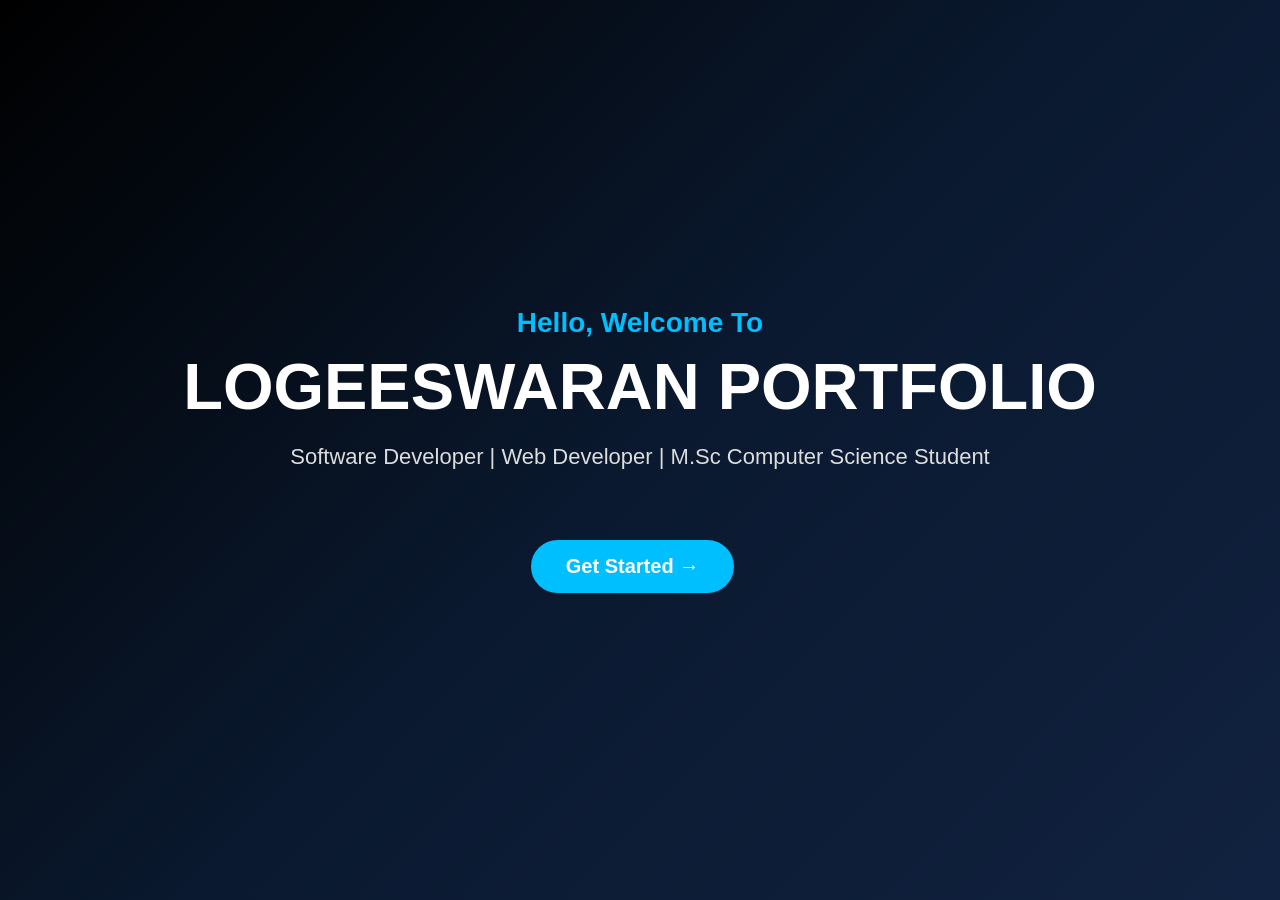
<file: index.html>
<!DOCTYPE html>
<html lang="en">
<head>
<meta charset="UTF-8">
<meta name="viewport" content="width=device-width, initial-scale=1.0">
<title>Welcome | Logeeswaran Portfolio</title>
<link rel="stylesheet" href="style.css">
</head>

<body>

<section class="welcome">

    <h3>Hello, Welcome To</h3>

    <h1>LOGEESWARAN PORTFOLIO</h1>

    <p>
        Software Developer | Web Developer | M.Sc Computer Science Student
    </p>

    <a href="home.html" class="btn">
        Get Started →
    </a>

</section>

</body>
</html>
</file>
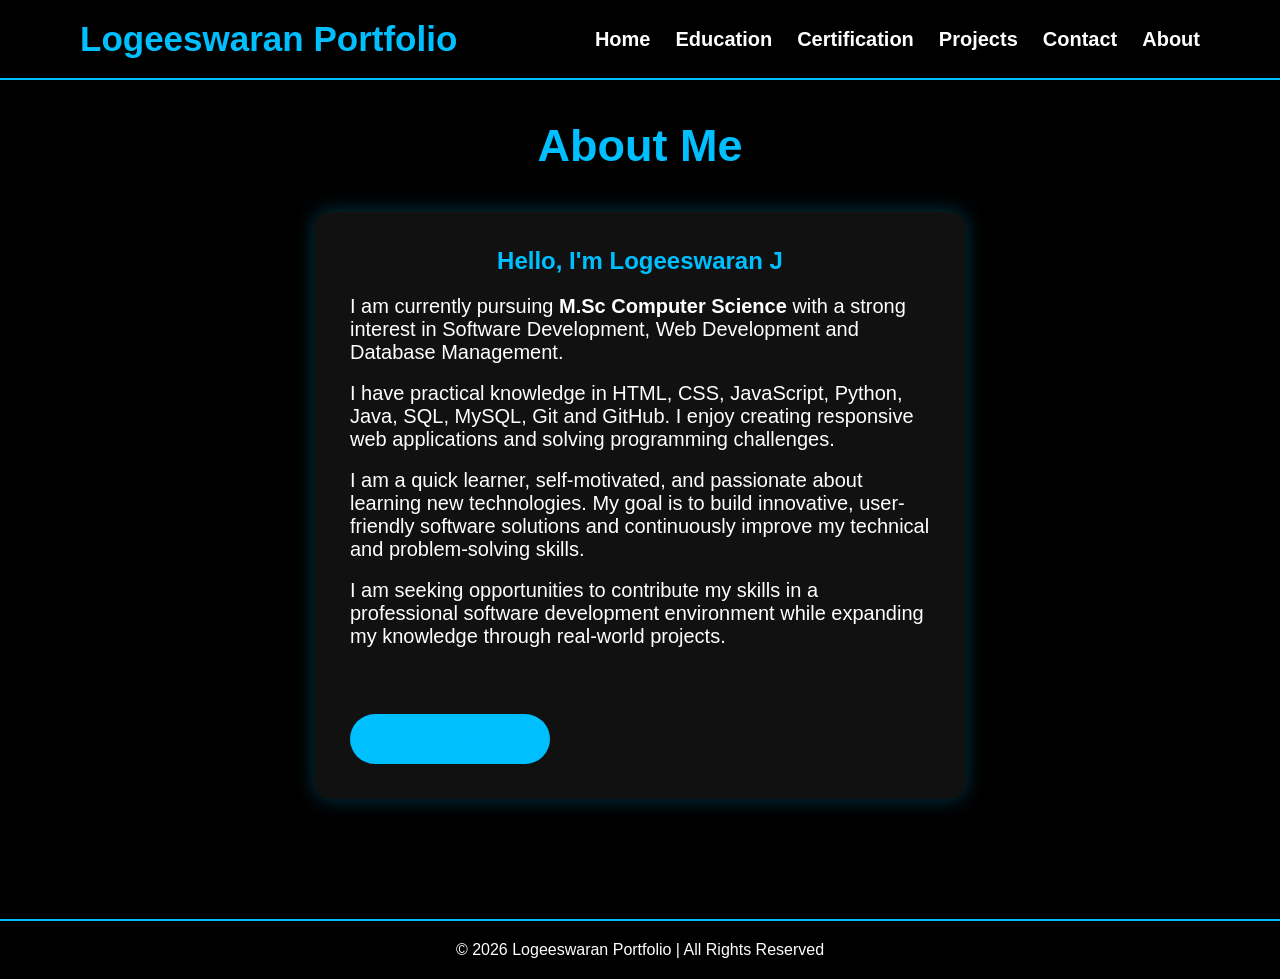
<file: about.html>
<!DOCTYPE html>
<html lang="en">
<head>
<meta charset="UTF-8">
<meta name="viewport" content="width=device-width, initial-scale=1.0">
<title>About | Logeeswaran Portfolio</title>
<link rel="stylesheet" href="style.css">
</head>

<body>

<header>

<div class="logo">Logeeswaran Portfolio</div>

<nav>
<a href="home.html">Home</a>
<a href="education.html">Education</a>
<a href="certification.html">Certification</a>
<a href="project.html">Projects</a>
<a href="contact.html">Contact</a>
<a href="about.html">About</a>
</nav>

</header>

<div class="container">

<h1 class="title">About Me</h1>

<div class="contact-box">

<h2>Hello, I'm Logeeswaran J</h2>

<p>
I am currently pursuing <strong>M.Sc Computer Science</strong> with a strong interest in
Software Development, Web Development and Database Management.
</p>

<p>
I have practical knowledge in HTML, CSS, JavaScript, Python,
Java, SQL, MySQL, Git and GitHub. I enjoy creating responsive
web applications and solving programming challenges.
</p>

<p>
I am a quick learner, self-motivated, and passionate about
learning new technologies. My goal is to build innovative,
user-friendly software solutions and continuously improve my
technical and problem-solving skills.
</p>

<p>
I am seeking opportunities to contribute my skills in a
professional software development environment while expanding
my knowledge through real-world projects.
</p>

<br>

<a href="home.html" class="btn">⬅ Back to Home</a>

</div>

</div>

<footer>
© 2026 Logeeswaran Portfolio | All Rights Reserved
</footer>

</body>
</html>
</file>
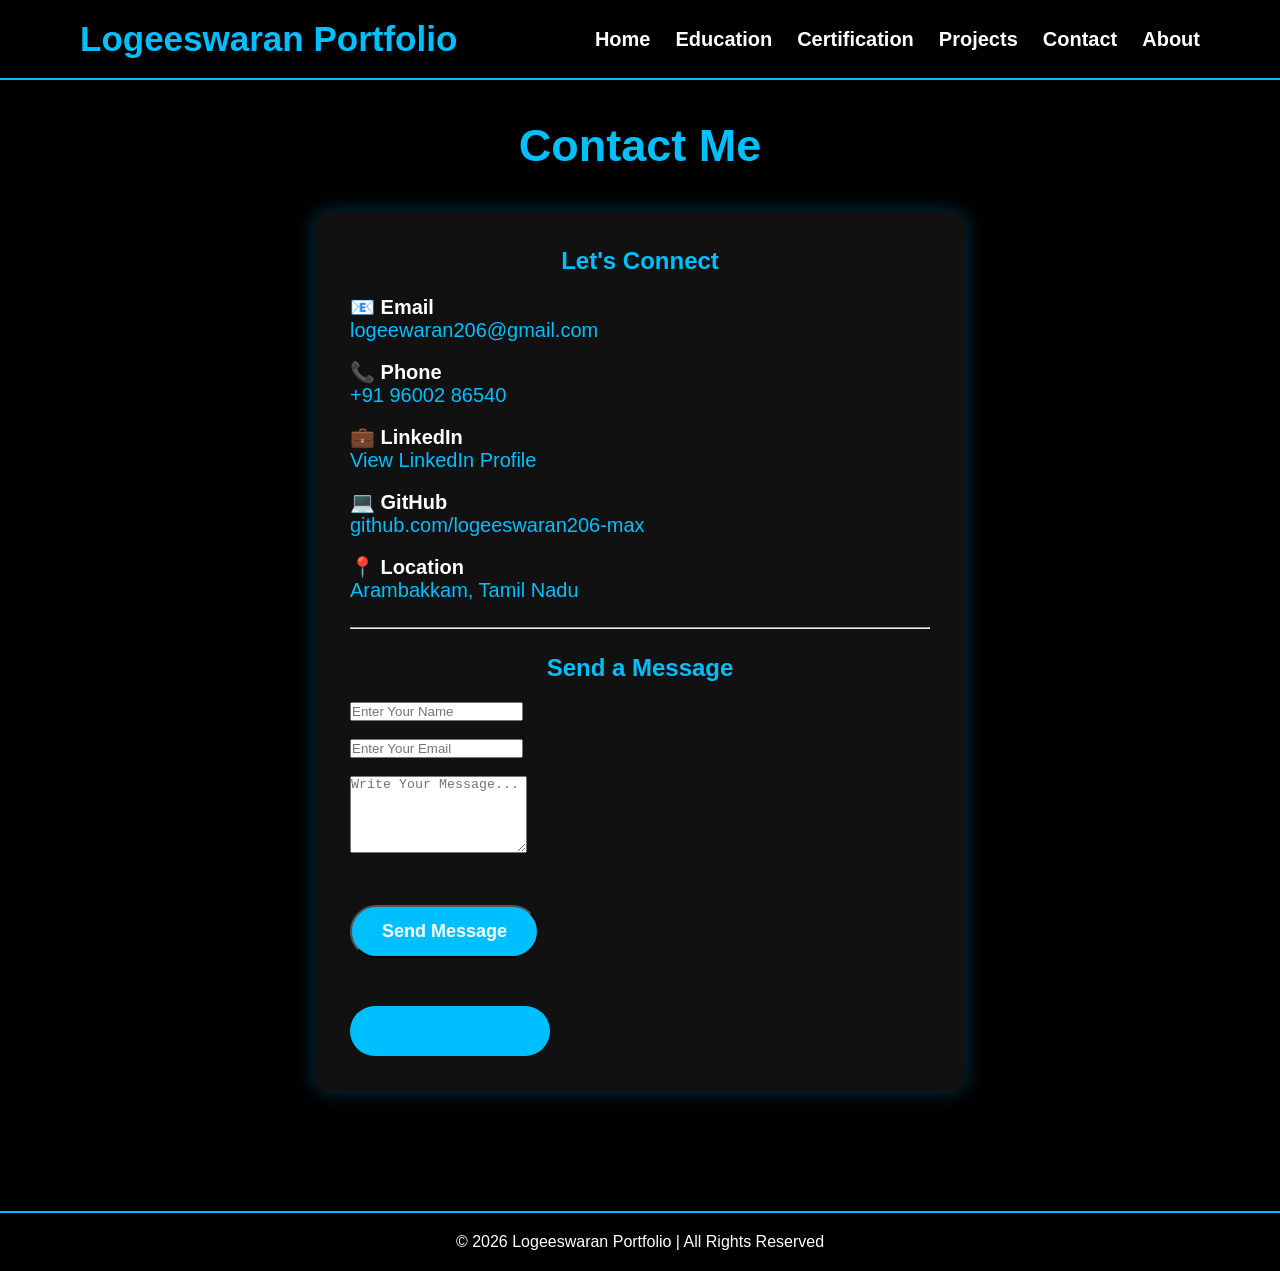
<file: contact.html>
<!DOCTYPE html>
<html lang="en">
<head>
    <meta charset="UTF-8">
    <meta name="viewport" content="width=device-width, initial-scale=1.0">
    <title>Contact | Logeeswaran Portfolio</title>
    <link rel="stylesheet" href="style.css">
</head>
<body>

<header>

    <div class="logo">Logeeswaran Portfolio</div>

    <nav>
        <a href="home.html">Home</a>
        <a href="education.html">Education</a>
        <a href="certification.html">Certification</a>
        <a href="project.html">Projects</a>
        <a href="contact.html">Contact</a>
        <a href="about.html">About</a>
    </nav>

</header>

<div class="container">

    <h1 class="title">Contact Me</h1>

    <div class="contact-box">

        <h2>Let's Connect</h2>

        <p>
            <strong>📧 Email</strong><br>
            <a href="mailto:logeewaran206@gmail.com">
                logeewaran206@gmail.com
            </a>
        </p>

        <p>
            <strong>📞 Phone</strong><br>
            <a href="tel:+919600286540">
                +91 96002 86540
            </a>
        </p>

        <p>
            <strong>💼 LinkedIn</strong><br>
            <a href="https://www.linkedin.com/in/logeeswaran-j-8ab715291?utm_source=share_via&utm_content=profile&utm_medium=member_android" target="_blank">
                View LinkedIn Profile
            </a>
        </p>

        <p>
            <strong>💻 GitHub</strong><br>
            <a href="https://github.com/logeeswaran206-max" target="_blank">
                github.com/logeeswaran206-max
            </a>
        </p>

        <p>
            <strong>📍 Location</strong><br>
            <a href="https://maps.app.goo.gl/8KhPkvkiCH4s51266?g_st=ac" target="_blank">
                Arambakkam, Tamil Nadu
            </a>
        </p>

        <hr style="margin:25px 0;">

        <h2>Send a Message</h2>

        <form>

            <input type="text"
                   placeholder="Enter Your Name"
                   required>

            <br><br>

            <input type="email"
                   placeholder="Enter Your Email"
                   required>

            <br><br>

            <textarea rows="5"
                      placeholder="Write Your Message..."
                      required></textarea>

            <br><br>

            <button class="btn">
                Send Message
            </button>

        </form>

        <br>

        <a href="home.html" class="btn">
            ⬅ Back to Home
        </a>

    </div>

</div>

<footer>
    © 2026 Logeeswaran Portfolio | All Rights Reserved
</footer>

</body>
</html>
</file>
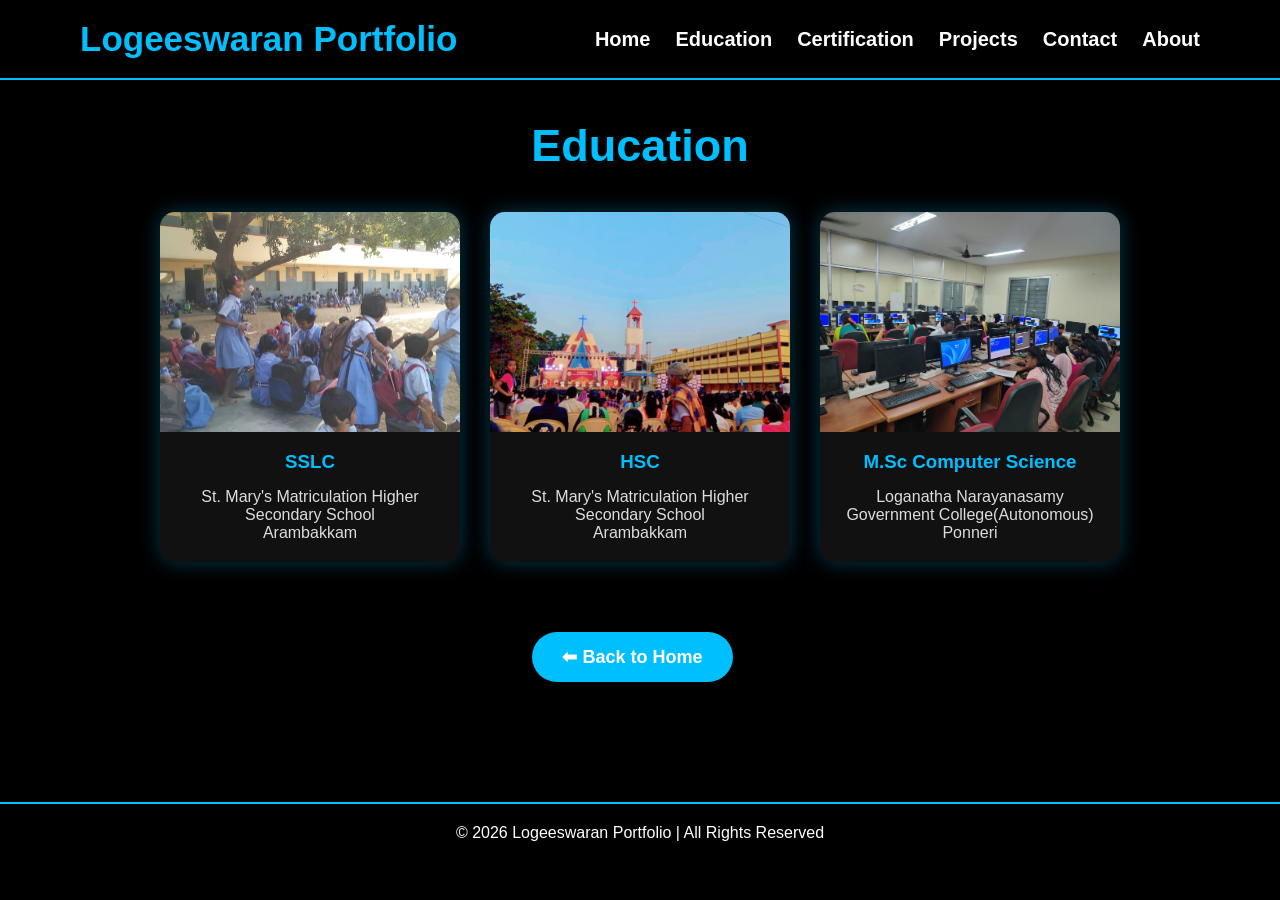
<file: education.html>
<!DOCTYPE html>
<html lang="en">
<head>
    <meta charset="UTF-8">
    <meta name="viewport" content="width=device-width, initial-scale=1.0">
    <title>Education | Logeeswaran Portfolio</title>
    <link rel="stylesheet" href="style.css">
</head>
<body>

<header>

    <div class="logo">Logeeswaran Portfolio</div>

    <nav>
        <a href="home.html">Home</a>
        <a href="education.html">Education</a>
        <a href="certification.html">Certification</a>
        <a href="project.html">Projects</a>
        <a href="contact.html">Contact</a>
        <a href="about.html">About</a>
    </nav>

</header>

<div class="container">

    <h1 class="title">Education</h1>

    <div class="cards">

        <div class="card">
            <img src="sslc.webp" alt="School">
            <h3>SSLC</h3>
            <p>
                St. Mary's Matriculation Higher Secondary School<br>
                Arambakkam
            </p>
        </div>

        <div class="card">
            <img src="hsc.jpg" alt="HSC">
            <h3>HSC</h3>
            <p>
                St. Mary's Matriculation Higher Secondary School<br>
                Arambakkam
            </p>
        </div>

        <div class="card">
            <img src="college.jpeg" alt="College">
            <h3>M.Sc Computer Science</h3>
            <p>
                Loganatha Narayanasamy Government College(Autonomous)<br>
                Ponneri
            </p>
        </div>

    </div>

    <div style="text-align:center; margin-top:40px;">
        <a href="home.html" class="btn">⬅ Back to Home</a>
    </div>

</div>

<footer>
    © 2026 Logeeswaran Portfolio | All Rights Reserved
</footer>

</body>
</html>
</file>
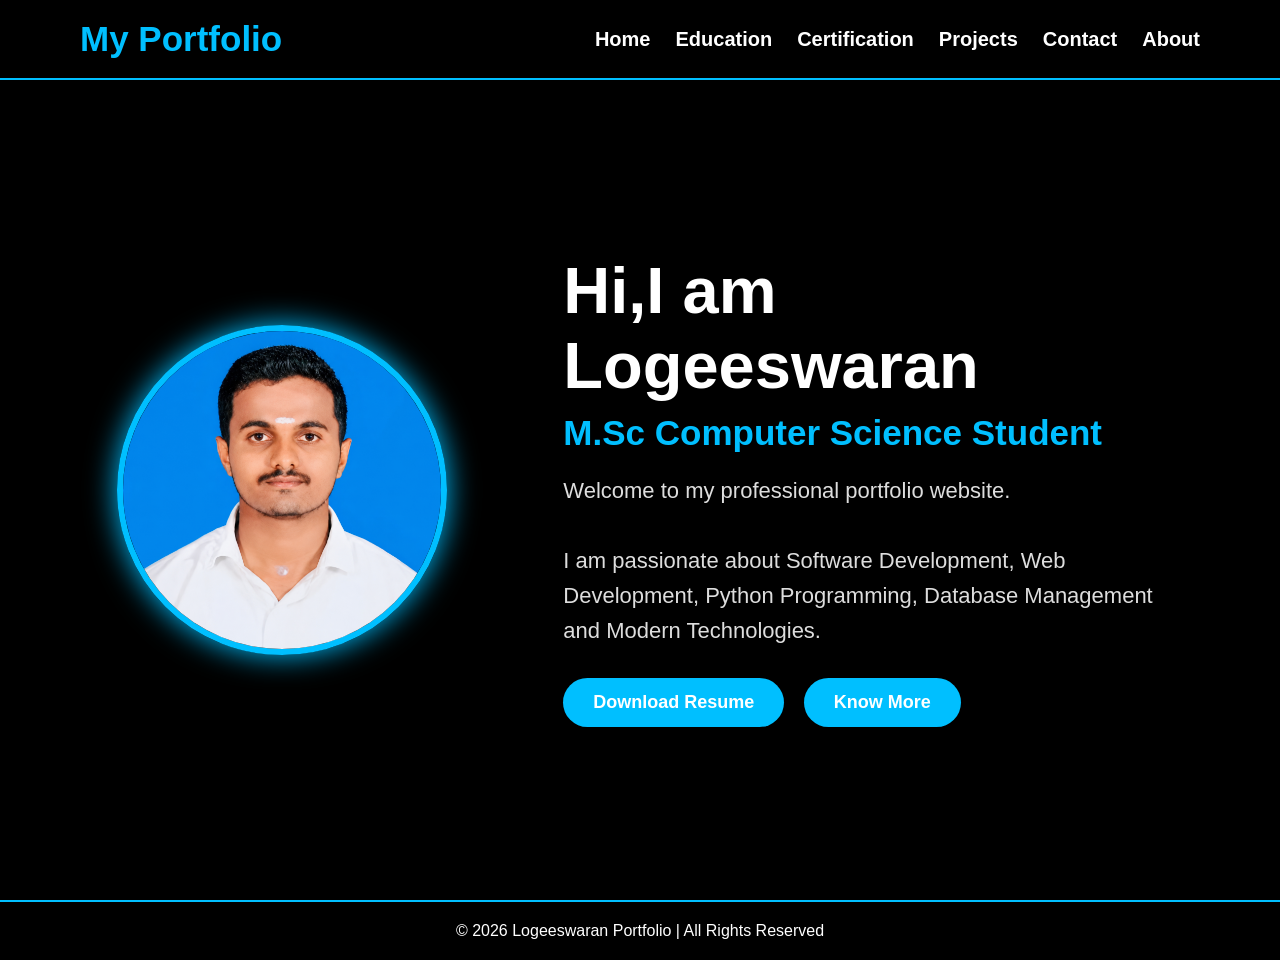
<file: home.html>
<!DOCTYPE html>
<html lang="en">
<head>
    <meta charset="UTF-8">
    <meta name="viewport" content="width=device-width, initial-scale=1.0">
    <title>Portfolio</title>
    <link rel="stylesheet" href="style.css">
</head>
<body>

<header>

    <div class="logo">
        My Portfolio
    </div>

    <nav>
        <a href="home.html">Home</a>
        <a href="education.html">Education</a>
        <a href="certification.html">Certification</a>
        <a href="project.html">Projects</a>
        <a href="contact.html">Contact</a>
        <a href="about.html">About</a>
    </nav>

</header>

<section class="hero">

    <img src="profile.png" alt="Profile Photo">

    <div class="hero-content">

        <h1>Hi,I am Logeeswaran</h1>

        <h2>M.Sc Computer Science Student</h2>

        <p>
            Welcome to my professional portfolio website.<br><br>

            I am passionate about Software Development,
            Web Development, Python Programming,
            Database Management and Modern Technologies.
        </p>

        <a href="Logeeswaran_Resume.pdf" class="btn" download>
            Download Resume
        </a>

        <a href="about.html" class="btn">
            Know More
        </a>

    </div>

</section>

<footer>

© 2026 Logeeswaran Portfolio | All Rights Reserved

</footer>

</body>
</html>
</file>
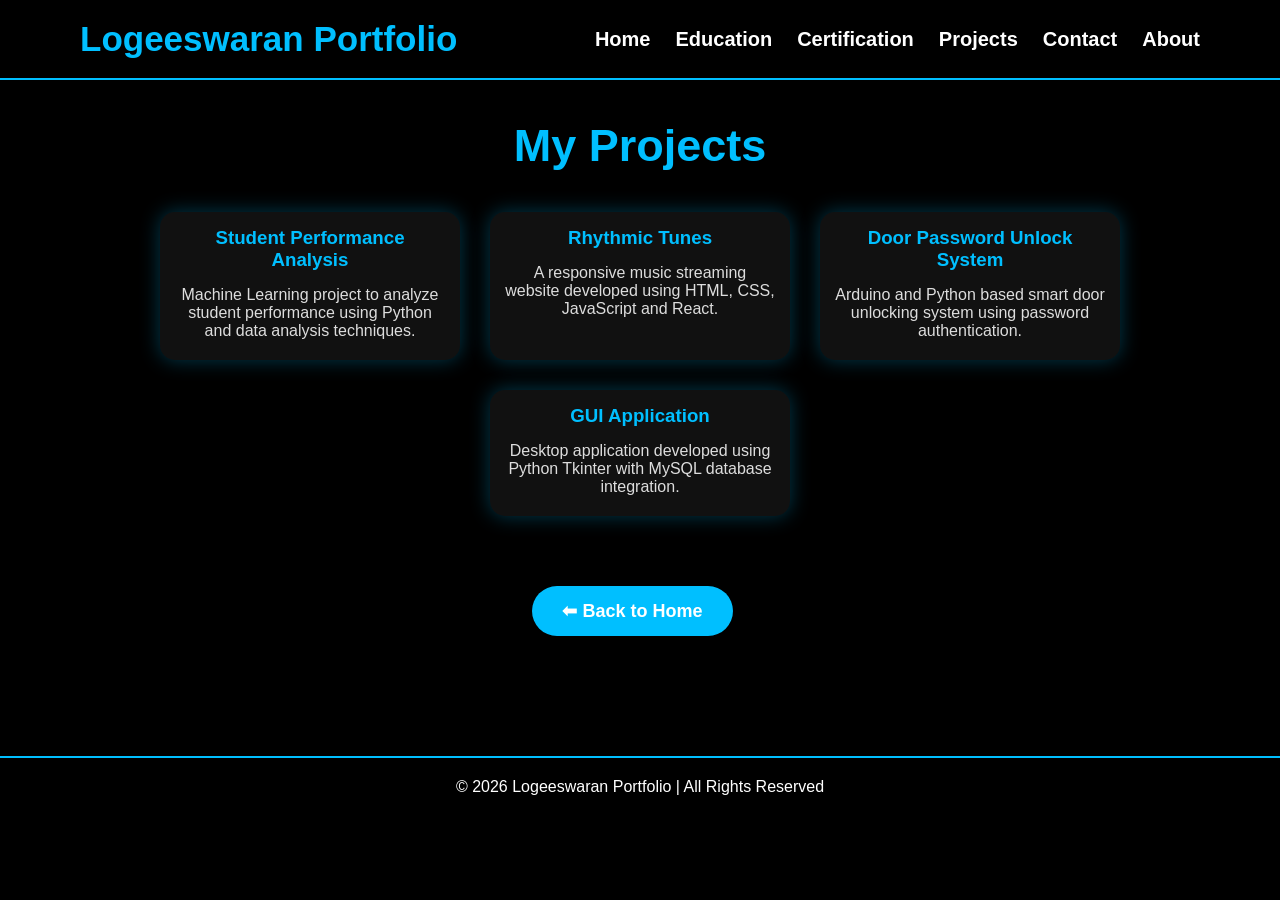
<file: project.html>
<!DOCTYPE html>
<html lang="en">
<head>
<meta charset="UTF-8">
<meta name="viewport" content="width=device-width, initial-scale=1.0">
<title>Projects | Logeeswaran Portfolio</title>
<link rel="stylesheet" href="style.css">
</head>

<body>

<header>

<div class="logo">Logeeswaran Portfolio</div>

<nav>
<a href="home.html">Home</a>
<a href="education.html">Education</a>
<a href="certification.html">Certification</a>
<a href="projects.html">Projects</a>
<a href="contact.html">Contact</a>
<a href="about.html">About</a>
</nav>

</header>

<div class="container">

<h1 class="title">My Projects</h1>

<div class="cards">

<div class="card">
<h3>Student Performance Analysis</h3>
<p>
Machine Learning project to analyze student performance using Python and data analysis techniques.
</p>
</div>

<div class="card">
<h3>Rhythmic Tunes</h3>
<p>
A responsive music streaming website developed using HTML, CSS, JavaScript and React.
</p>
</div>

<div class="card">
<h3>Door Password Unlock System</h3>
<p>
Arduino and Python based smart door unlocking system using password authentication.
</p>
</div>

<div class="card">
<h3>GUI Application</h3>
<p>
Desktop application developed using Python Tkinter with MySQL database integration.
</p>
</div>

</div>

<div style="text-align:center; margin-top:40px;">
<a href="home.html" class="btn">⬅ Back to Home</a>
</div>

</div>

<footer>
© 2026 Logeeswaran Portfolio | All Rights Reserved
</footer>

</body>
</html>
</file>
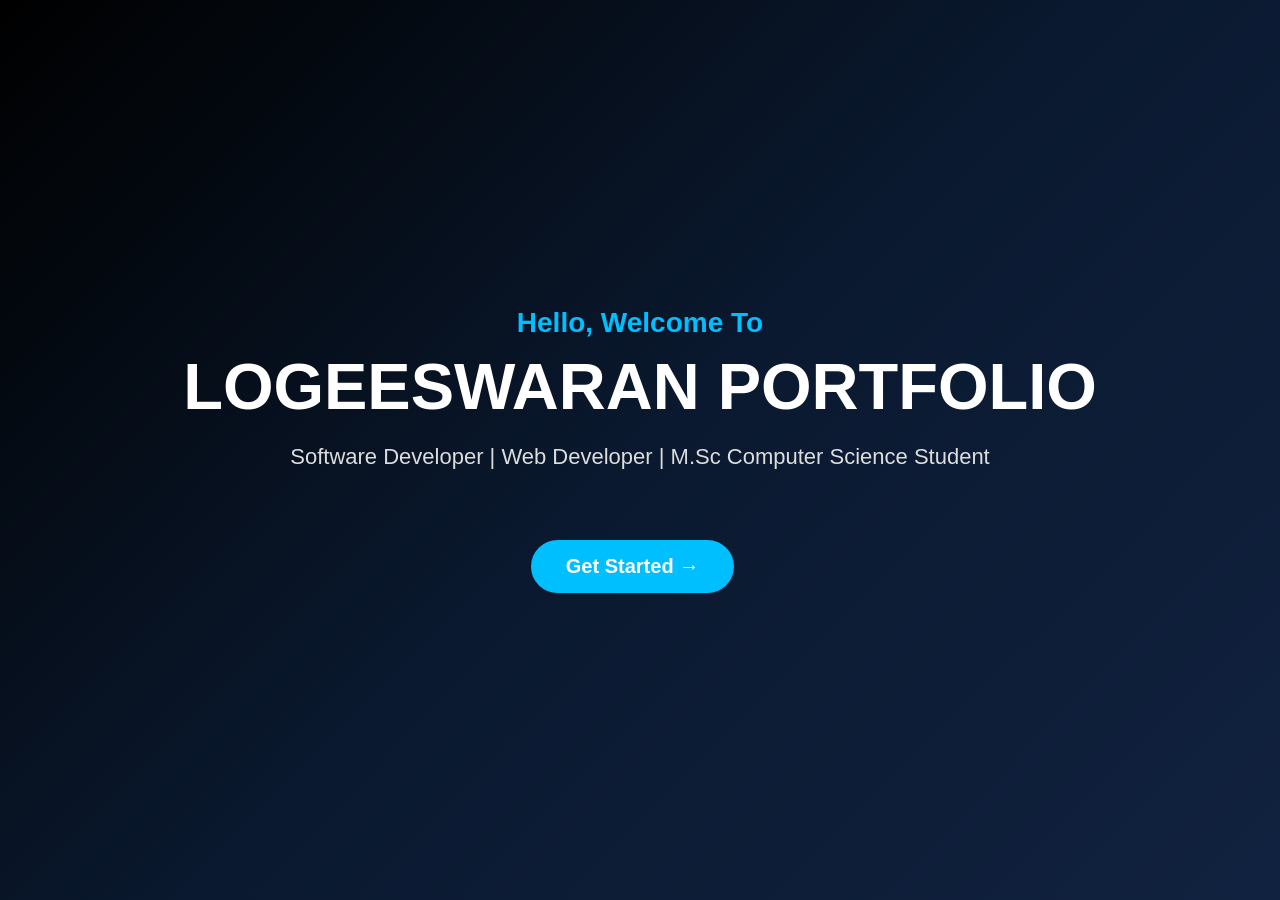
<file: welcome.html>
<!DOCTYPE html>
<html lang="en">
<head>
<meta charset="UTF-8">
<meta name="viewport" content="width=device-width, initial-scale=1.0">
<title>Welcome | Logeeswaran Portfolio</title>
<link rel="stylesheet" href="style.css">
</head>

<body>

<section class="welcome">

    <h3>Hello, Welcome To</h3>

    <h1>LOGEESWARAN PORTFOLIO</h1>

    <p>
        Software Developer | Web Developer | M.Sc Computer Science Student
    </p>

    <a href="index.html" class="btn">
        Get Started →
    </a>

</section>

</body>
</html>
</file>
<file: style.css>
/* ===== RESET ===== */
*{
    margin:0;
    padding:0;
    box-sizing:border-box;
    scroll-behavior:smooth;
}

body{
    font-family:"Arial Narrow",Tahoma,Arial,sans-serif;
    background:#000;
    color:#fff;
}

/* ===== HEADER ===== */

header{
    position:fixed;
    top:0;
    left:0;
    width:100%;
    height:80px;
    background:#000;
    display:flex;
    justify-content:space-between;
    align-items:center;
    padding:0 80px;
    z-index:1000;
    border-bottom:2px solid #00BFFF;
}

.logo{
    font-size:35px;
    color:#00BFFF;
    font-weight:bold;
}

nav{
    display:flex;
    gap:25px;
}

nav a{
    color:white;
    text-decoration:none;
    font-size:20px;
    font-weight:bold;
    transition:.3s;
}

nav a:hover{
    color:#00BFFF;
}

/* ===== HOME ===== */

.hero{
    width:100%;
    height:100vh;
    display:flex;
    justify-content:space-evenly;
    align-items:center;
    padding-top:80px;
}

.hero img{
    width:330px;
    height:330px;
    border-radius:50%;
    object-fit:cover;
    border:6px solid #00BFFF;
    box-shadow:0 0 30px #00BFFF;
}

.hero-content{
    max-width:600px;
}

.hero-content h1{
    font-size:65px;
    margin-bottom:10px;
}

.hero-content h2{
    color:#00BFFF;
    font-size:35px;
    margin-bottom:20px;
}

.hero-content p{
    font-size:22px;
    line-height:35px;
    color:#ddd;
}

.btn{
    display:inline-block;
    margin-top:30px;
    margin-right:15px;
    padding:14px 30px;
    background:#00BFFF;
    color:white;
    text-decoration:none;
    border-radius:30px;
    font-size:18px;
    font-weight:bold;
    transition:.3s;
}

.btn:hover{
    background:white;
    color:#000;
}

/* ===== COMMON PAGE ===== */

.container{
    width:90%;
    margin:120px auto;
}

.title{
    text-align:center;
    font-size:45px;
    color:#00BFFF;
    margin-bottom:40px;
}

.cards{
    display:flex;
    justify-content:center;
    flex-wrap:wrap;
    gap:30px;
}

.card{
    width:300px;
    background:#111;
    border-radius:15px;
    overflow:hidden;
    box-shadow:0 0 20px rgba(0,191,255,.3);
    transition:.3s;
}

.card:hover{
    transform:translateY(-8px);
}

.card img{
    width:100%;
    height:220px;
    object-fit:cover;
}

.card h3{
    text-align:center;
    color:#00BFFF;
    margin:15px;
}

.card p{
    text-align:center;
    padding:0 15px 20px;
    color:#ddd;
}

/* ===== CONTACT ===== */

.contact-box{
    width:650px;
    margin:auto;
    background:#111;
    padding:35px;
    border-radius:15px;
    box-shadow:0 0 20px rgba(0,191,255,.3);
}

.contact-box h2{
    text-align:center;
    color:#00BFFF;
    margin-bottom:20px;
}

.contact-box p{
    margin:18px 0;
    font-size:20px;
}

.contact-box a{
    color:#00BFFF;
    text-decoration:none;
}

.contact-box a:hover{
    text-decoration:underline;
}

/* ===== FOOTER ===== */

footer{
    background:#000;
    color:white;
    text-align:center;
    padding:20px;
    border-top:2px solid #00BFFF;
}
/* ===== WELCOME PAGE ===== */

.welcome{
    height:100vh;
    background:linear-gradient(135deg,#000,#0A192F,#112240);
    display:flex;
    flex-direction:column;
    justify-content:center;
    align-items:center;
    text-align:center;
    color:white;
}

.welcome h3{
    font-size:28px;
    color:#00BFFF;
    margin-bottom:10px;
}

.welcome h1{
    font-size:65px;
    margin-bottom:20px;
}

.welcome p{
    font-size:22px;
    color:#ddd;
    margin-bottom:40px;
}

.welcome .btn{
    padding:15px 35px;
    font-size:20px;
}
</file>
